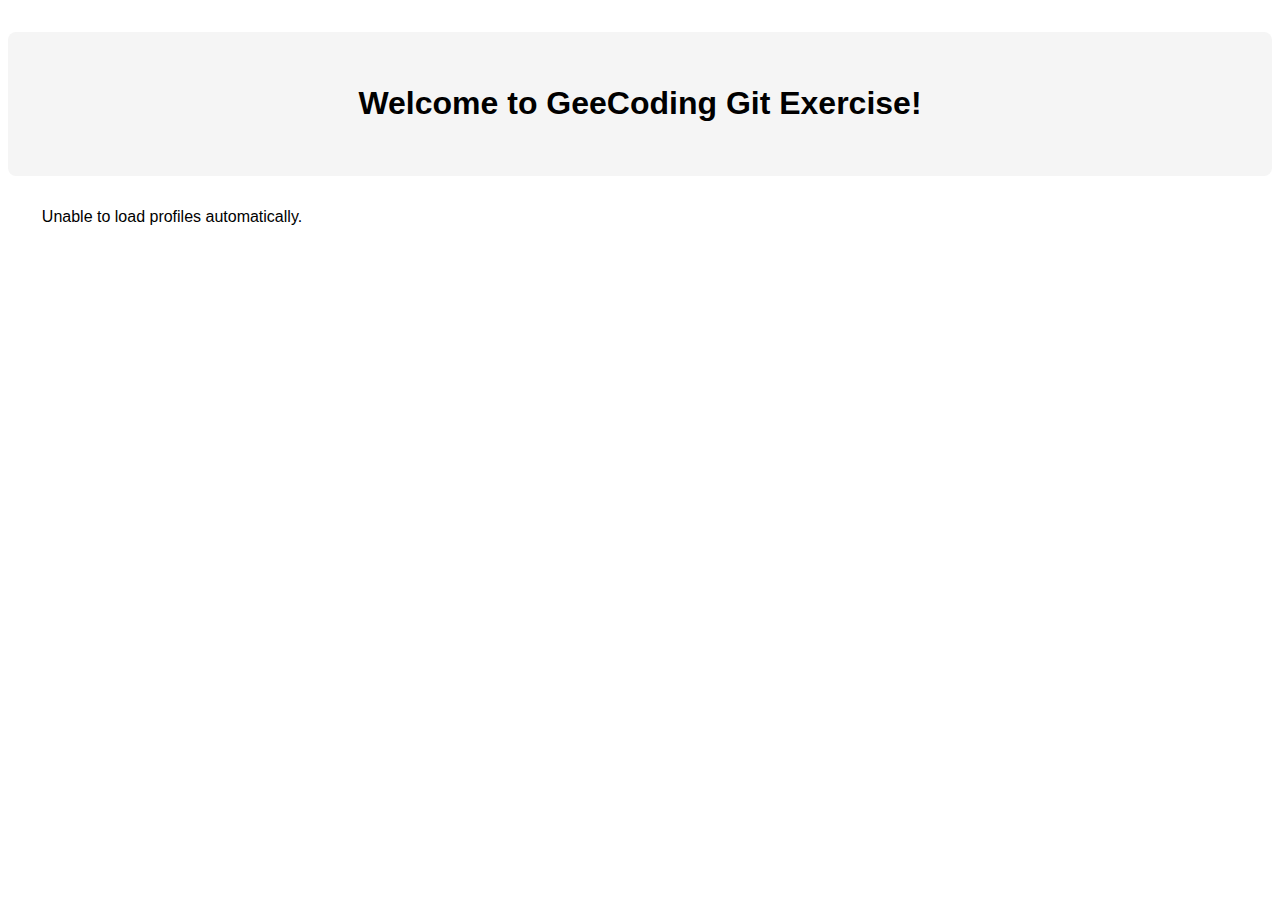
<file: index.html>
<!DOCTYPE html>
<html lang="en">
  <head>
    <meta charset="UTF-8" />
    <title>GeeCoding Git Exercise</title>
    <link rel="stylesheet" href="style.css" />
  </head>
  <body>
    <header>
      <h1>Welcome to GeeCoding Git Exercise!</h1>
    </header>

    <section id="profiles"></section>

    <script src="script.js"></script>
  </body>
</html>
</file>
<file: style.css>
body {
  font-family: sans-serif;
  text-align: center;
  margin-top: 2rem;
}

header {
  background: #f5f5f5;
  padding: 2rem;
  border-radius: 8px;
}

/* Base: 1 column on extra‑small screens */
#profiles {
  display: grid;
  grid-template-columns: 1fr;
  gap: 1rem;
  padding: 1rem;
}

/* Small: ≥576px → 2 columns */
@media (min-width: 576px) {
  #profiles {
    grid-template-columns: repeat(2, 1fr);
  }
}

/* Medium: ≥768px → 3 columns */
@media (min-width: 768px) {
  #profiles {
    grid-template-columns: repeat(3, 1fr);
  }
}

/* Large: ≥1024px → 4 columns */
@media (min-width: 1024px) {
  #profiles {
    grid-template-columns: repeat(4, 1fr);
  }
}

.profile-card {
  background: #fff;
  border-radius: 8px;
  box-shadow: 0 4px 12px rgba(0, 0, 0, 0.08);
  padding: 1.5rem;
  margin: 1rem;
  max-width: 280px;
  text-align: center;
  font-family: sans-serif;
  transition: transform 0.2s ease;
}
.profile-card:hover {
  transform: translateY(-4px);
}

.avatar-initials {
  width: 80px;
  height: 80px;
  margin: 0 auto 0.75rem;
  border-radius: 50%;
  background: #6c757d;
  display: flex;
  align-items: center;
  justify-content: center;
  color: #fff;
  font-size: 1.5rem;
  font-weight: bold;
  text-transform: uppercase;
}

.profile-card h2 {
  margin: 0 0 0.25rem;
  font-size: 1.25rem;
  color: #333;
}

.profile-card .role {
  margin: 0 0 1rem;
  color: #666;
}

.profile-card p {
  margin: 0.25rem 0;
  font-size: 0.9rem;
  color: #444;
}

.profile-card .bio {
  margin-top: 1rem;
  font-style: italic;
  color: #555;
}
</file>
